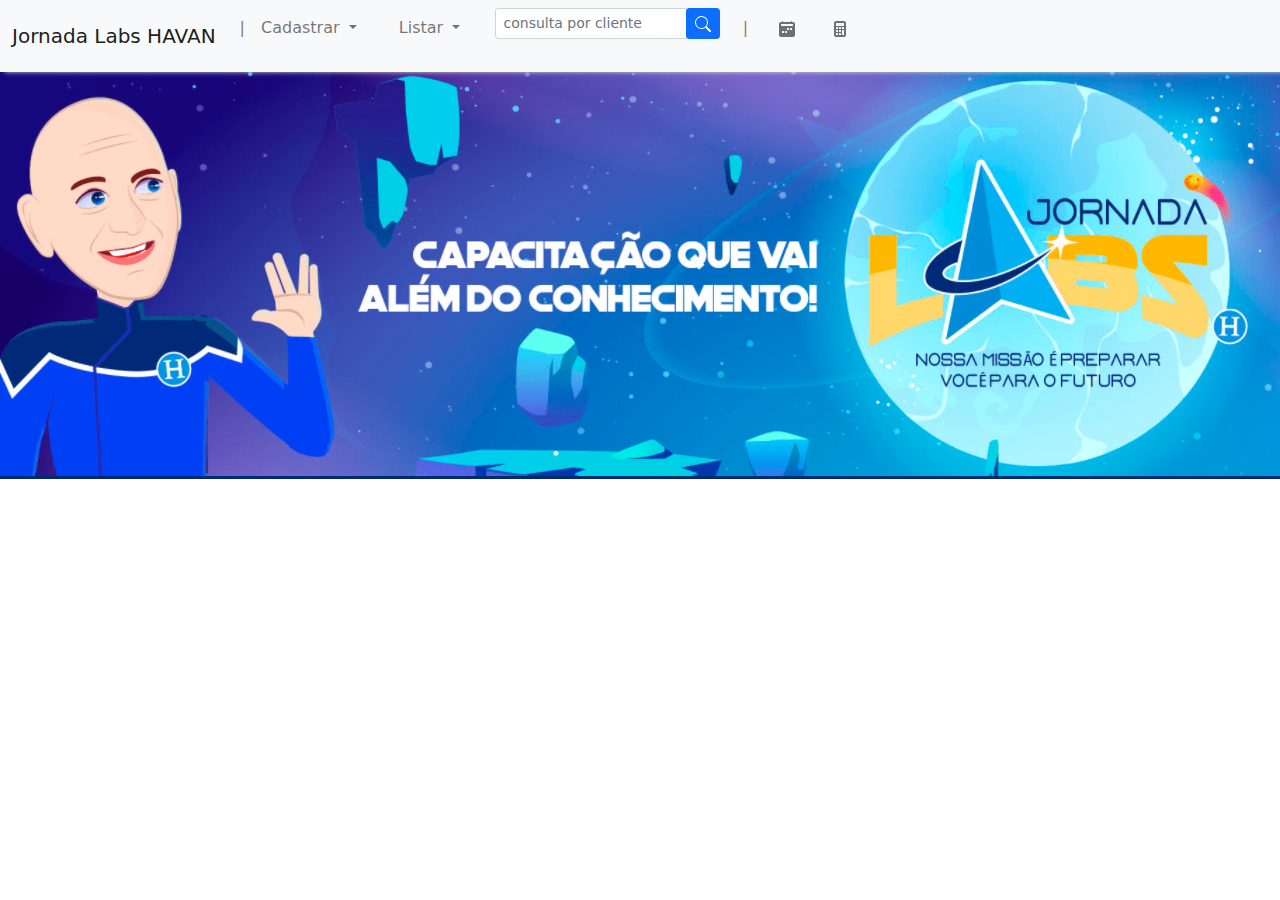
<file: index.html>
<!DOCTYPE html>
<html>

<head>
  <!--Meta Tags requerida-->
  <meta charset="utf8">
  <meta name="viewport" content="width=device-width, initial-scale=1" />

  <!--Bootstrap-->
  <link rel="stylesheet" type="text/css" href="./frontend/css/bootstrap.min.css">
  
  <link rel="stylesheet" type="text/css" href="./frontend/css/style.css">
  
  <script type="text/javascript" src="./frontend/js/bootstrap.min.js"></script>

  <script src="https://code.jquery.com/jquery-3.5.0.js"></script>

</head>

<body>

  <!--Navbar-->
  <nav class="navbar navbar-expand-lg navbar-light bg-light">
    <div class="container-fluid">
      <a class="navbar-brand" href="">Jornada Labs HAVAN</a>
      <button class="navbar-toggler" type="button" data-bs-toggle="collapse" data-bs-target="#navbarScroll"
        aria-controls="navbarScroll" aria-expanded="false" aria-label="Toggle navigation">
        <span class="navbar-toggler-icon"></span>
      </button>
      <div class="collapse navbar-collapse" id="navbarScroll">
        <ul class="navbar-nav me-auto my-2 my-lg-0 navbar-nav-scroll" style="--bs-scroll-height: 100px;">
          <li class="nav-item">
            <a class="nav-link" href="#">|</a>
          </li>

          <!--Faz a inserção dos registros no banco de dados-->
          <li class="nav-item dropdown">
            <a class="nav-link dropdown-toggle" href="#" id="navbarScrollingDropdown" role="button"
              data-bs-toggle="dropdown" aria-expanded="false">
              Cadastrar
            </a>
            <ul class="dropdown-menu" aria-labelledby="navbarScrollingDropdown">
              <li><a class="dropdown-item" href="./backend/view/cadastraOperacao.php">Operações</a></li>
              <li><a class="dropdown-item" href="./backend/view/cadastraMoedas.php">Valores | <b>BONUS</b></a></li>
              <li>
                <hr class="dropdown-divider">
              </li>

            </ul>
          </li>
          <li class="nav-item">
            <a class="nav-link" href="#">&nbsp;&nbsp;</a>
          </li>

          <!--lista os registros no banco de dados-->
          <li class="nav-item dropdown">
            <a class="nav-link dropdown-toggle" href="#" id="navbarScrollingDropdown" role="button"
              data-bs-toggle="dropdown" aria-expanded="false">
              Listar
            </a>
            <ul class="dropdown-menu" aria-labelledby="navbarScrollingDropdown">
              <li><a class="dropdown-item" href="./backend/view/listaOperacoes.php">Operações</a></li>
              <li><a class="dropdown-item" href="./backend/view/listarMoedas.php">Valores de Conversão</a></li>
              <li>
                <hr class="dropdown-divider">
              </li>

            </ul>
          </li>

          <!--Pessquisar por nome-->
          <li class="nav-item">
            <a class="nav-link" href="#">&nbsp;&nbsp;</a>
          </li>
          <li class="nav-item">
            <form class="d-flex" action="./backend/view/pesquisaNome.php" method="POST">
              <div class="input-group">
                <input type="text" class="form-control form-control-sm" name="pesquisar"
                  placeholder="consulta por cliente">
                <span class="input-group-text-sm">
                  <button class="btn btn-primary btn-sm" type="submit">
                    <svg xmlns="http://www.w3.org/2000/svg" width="16" height="16" fill="currentColor"
                      class="bi bi-search" viewBox="0 0 16 16">
                      <path
                        d="M11.742 10.344a6.5 6.5 0 1 0-1.397 1.398h-.001c.03.04.062.078.098.115l3.85 3.85a1 1 0 0 0 1.415-1.414l-3.85-3.85a1.007 1.007 0 0 0-.115-.1zM12 6.5a5.5 5.5 0 1 1-11 0 5.5 5.5 0 0 1 11 0z" />
                    </svg>
                  </button></span>
              </div>
            </form>
          </li>

          <li class="nav-item">
            <a class="nav-link" href="#">&nbsp;&nbsp; | &nbsp;&nbsp;</a>
          </li>

          <!--Realizar pesquisa por intervalo de tempo-->
          <li class="nav-item">
            <a class="nav-link">
            <p><svg xmlns="http://www.w3.org/2000/svg" width="16" height="16" fill="currentColor"
                class="bi bi-calendar2-week-fill" viewBox="0 0 16 16">
                <path
                  d="M3.5 0a.5.5 0 0 1 .5.5V1h8V.5a.5.5 0 0 1 1 0V1h1a2 2 0 0 1 2 2v11a2 2 0 0 1-2 2H2a2 2 0 0 1-2-2V3a2 2 0 0 1 2-2h1V.5a.5.5 0 0 1 .5-.5zm9.954 3H2.545c-.3 0-.545.224-.545.5v1c0 .276.244.5.545.5h10.91c.3 0 .545-.224.545-.5v-1c0-.276-.244-.5-.546-.5zM8.5 7a.5.5 0 0 0-.5.5v1a.5.5 0 0 0 .5.5h1a.5.5 0 0 0 .5-.5v-1a.5.5 0 0 0-.5-.5h-1zm3 0a.5.5 0 0 0-.5.5v1a.5.5 0 0 0 .5.5h1a.5.5 0 0 0 .5-.5v-1a.5.5 0 0 0-.5-.5h-1zM3 10.5v1a.5.5 0 0 0 .5.5h1a.5.5 0 0 0 .5-.5v-1a.5.5 0 0 0-.5-.5h-1a.5.5 0 0 0-.5.5zm3.5-.5a.5.5 0 0 0-.5.5v1a.5.5 0 0 0 .5.5h1a.5.5 0 0 0 .5-.5v-1a.5.5 0 0 0-.5-.5h-1z" />
              </svg></p></a>
            <form style="display: none" class="form-control" action="./backend/view/pesquisaData.php" method="POST">
              <legend>Consulta por Intervalo de Tempo</legend>
              <input class="form-control" type="date" name="data1">
              <input class="form-control" type="date" name="data2">
              <div class="d-grid gap-2">
                <input class="btn btn-primary btn-sm" type="submit" value="Pesquisar">
              </div>
            </form>
          </li>

          <!--Calculadora-->
          <li class="nav-item">
            <a class="nav-link" href="./frontend/calculadora.html">
              &nbsp;&nbsp;&nbsp;
              <svg xmlns="http://www.w3.org/2000/svg" width="16" height="16" fill="currentColor"
                class="bi bi-calculator-fill" viewBox="0 0 16 16">
                <path
                  d="M2 2a2 2 0 0 1 2-2h8a2 2 0 0 1 2 2v12a2 2 0 0 1-2 2H4a2 2 0 0 1-2-2V2zm2 .5v2a.5.5 0 0 0 .5.5h7a.5.5 0 0 0 .5-.5v-2a.5.5 0 0 0-.5-.5h-7a.5.5 0 0 0-.5.5zm0 4v1a.5.5 0 0 0 .5.5h1a.5.5 0 0 0 .5-.5v-1a.5.5 0 0 0-.5-.5h-1a.5.5 0 0 0-.5.5zM4.5 9a.5.5 0 0 0-.5.5v1a.5.5 0 0 0 .5.5h1a.5.5 0 0 0 .5-.5v-1a.5.5 0 0 0-.5-.5h-1zM4 12.5v1a.5.5 0 0 0 .5.5h1a.5.5 0 0 0 .5-.5v-1a.5.5 0 0 0-.5-.5h-1a.5.5 0 0 0-.5.5zM7.5 6a.5.5 0 0 0-.5.5v1a.5.5 0 0 0 .5.5h1a.5.5 0 0 0 .5-.5v-1a.5.5 0 0 0-.5-.5h-1zM7 9.5v1a.5.5 0 0 0 .5.5h1a.5.5 0 0 0 .5-.5v-1a.5.5 0 0 0-.5-.5h-1a.5.5 0 0 0-.5.5zm.5 2.5a.5.5 0 0 0-.5.5v1a.5.5 0 0 0 .5.5h1a.5.5 0 0 0 .5-.5v-1a.5.5 0 0 0-.5-.5h-1zM10 6.5v1a.5.5 0 0 0 .5.5h1a.5.5 0 0 0 .5-.5v-1a.5.5 0 0 0-.5-.5h-1a.5.5 0 0 0-.5.5zm.5 2.5a.5.5 0 0 0-.5.5v4a.5.5 0 0 0 .5.5h1a.5.5 0 0 0 .5-.5v-4a.5.5 0 0 0-.5-.5h-1z" />
              </svg>
            </a>
          </li>
        </ul>
      </div>
    </div>
  </nav>
  <img src="havan.png">


  <!--JQuery, efeito para o campo pesquisar por intervalo-->
  <script>
    $("p").click(function () {
      $("form").toggle();
    });
  </script>
</body>

</html>
</file>
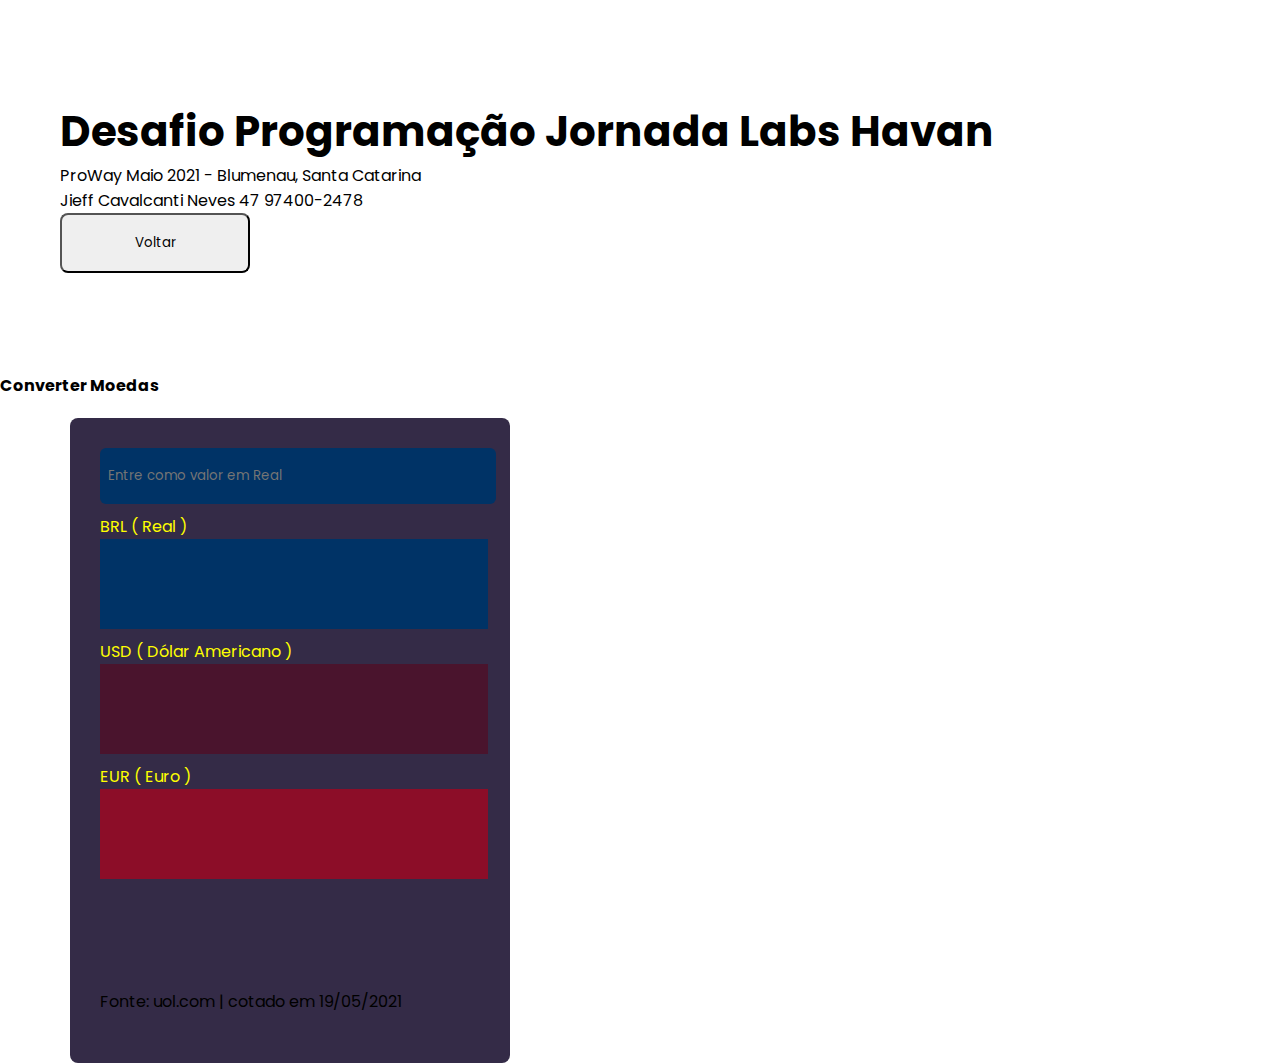
<file: frontend/calculadora.html>
<!doctype html>
<html lang="en">

<head>

    <!--
        Desafio de Programação Jornada Labs HAVAN
        Idealizadora: ProWay Blumenau Sc
        Autor: Jieff Cavalcanti Neves
        Data 20/05/2021
        jieff.cavalcanti@gmail.com
        github: https://github.com/jieff

    -->
    <!-- meta tag requerida para acentuação -->
    <meta charset="utf-8">
    
    <!--Fonts Google-->
    <link href="https://fonts.googleapis.com/css2?family=Poppins:ital@1&display=swap" rel="stylesheet">

    <!-- Bootstrap -->
    <link href="https://cdn.jsdelivr.net/npm/bootstrap@5.0.1/dist/css/bootstrap.min.css" rel="stylesheet"
        integrity="sha384-+0n0xVW2eSR5OomGNYDnhzAbDsOXxcvSN1TPprVMTNDbiYZCxYbOOl7+AMvyTG2x" crossorigin="anonymous">

    <!--Custom CSS-->
    <style>
            *{font-family: 'Poppins', sans-serif;margin: 0;padding: 0;}
            .right h1{font-size: 42px;margin: 100px 0 0 60px;}
            .right p {margin-left: 60px;}
            .right button{height: 60px;width: 190px;border-radius: 8px;margin-left: 60px;}
            .left h4{margin-top: 100px;}
            .left form{height: 65vh;background-color: #342b47;width: 380px;margin: 20px 0 0 70px;clear: both;border-radius: 8px;padding: 30px;}
            .left form input{width: 100%;border-radius: 6px;height: 40px;padding: 8px;border: none;margin-bottom: 10px;background-color: #003366;color: yellow;}
            .left form div {width: 100%;margin-bottom: 10px;height: 60px;padding: 30px 0 0 8px;}
            .color0{background-color: #003366;color: yellow;}
            .color1 {background-color: #4a142d;color: yellow;}
            .color2{background-color: #8c0d28;color: yellow;}
            .color3{color:#ffff00;}
    </style>
    <title>CONVERSOR DE MOEDAS</title>
</head>

<body>


    <!--Section-->
    <section id="main-section">
        <div class="container">
            <div class="row">
                <div class="col col-sm-6 right">
                    <h1>Desafio Programação Jornada Labs Havan</h1>
                    <p>
                        ProWay Maio 2021 - Blumenau, Santa Catarina<br>
                        Jieff Cavalcanti Neves 47 97400-2478
                    </p>
                    <a href="../index.html"> <button>Voltar</button></a>
                </div>
                <div class="col col-sm-6 left">
                    <h4 class="text-center">Converter Moedas</h4>
                    <form>
                        <input type="number" id="valorInserido" placeholder="Entre como valor em Real" />
                        <label class="color3">BRL ( Real )</label>
                        <div id="realId" class="color0"></div>
                        <label class="color3">USD ( Dólar Americano )</label>
                        <div id="dolarId" class="color1"></div>
                        <label class="color3">EUR ( Euro )</label>
                        <div id="euroId" class="color2"></div>
                        <div></div>
                        Fonte: uol.com | cotado em 19/05/2021
                    </form>
                </div>
                    
            </div>
        </div>
    </section>

    <!-- JavaScript-->
    <script>

            //lista de moedas (origem e destino)
            var moedas = {real: 1, dolar: 5.316, euro: 6.47}
            
            const inserido = document.getElementById('valorInserido')
            inserido.addEventListener('input', function (event){
            let valor = event.target.value

            let valorReal = document.getElementById('realId')
            //valor convertido na moeda de destino com precisão de centavos
            valorReal.innerHTML = (valor * moedas.real).toFixed(2)

            let valorDolar = document.getElementById('dolarId')
            //valor convertido na moeda de destino com precisão de centavos
            valorDolar.innerHTML = (valor / moedas.dolar).toFixed(2)
 
            let valorEuro = document.getElementById("euroId")
            //valor convertido na moeda de destino com precisão de centavos
            valorEuro.innerHTML = (valor / moedas.euro).toFixed(2)

        })
    </script>
</body>

</html>
</file>
<file: frontend/css/style.css>
.fcadastro{
    height: 70vh;
    background-color: #4169E1;
    width: 380px;
    margin: 10px 0 0 500px;
    clear: both;
    border-radius: 8px;
    padding: 30px;
}

.labelColor{
    color: aliceblue;
}
h5{
 text-align: center;
}
</file>
